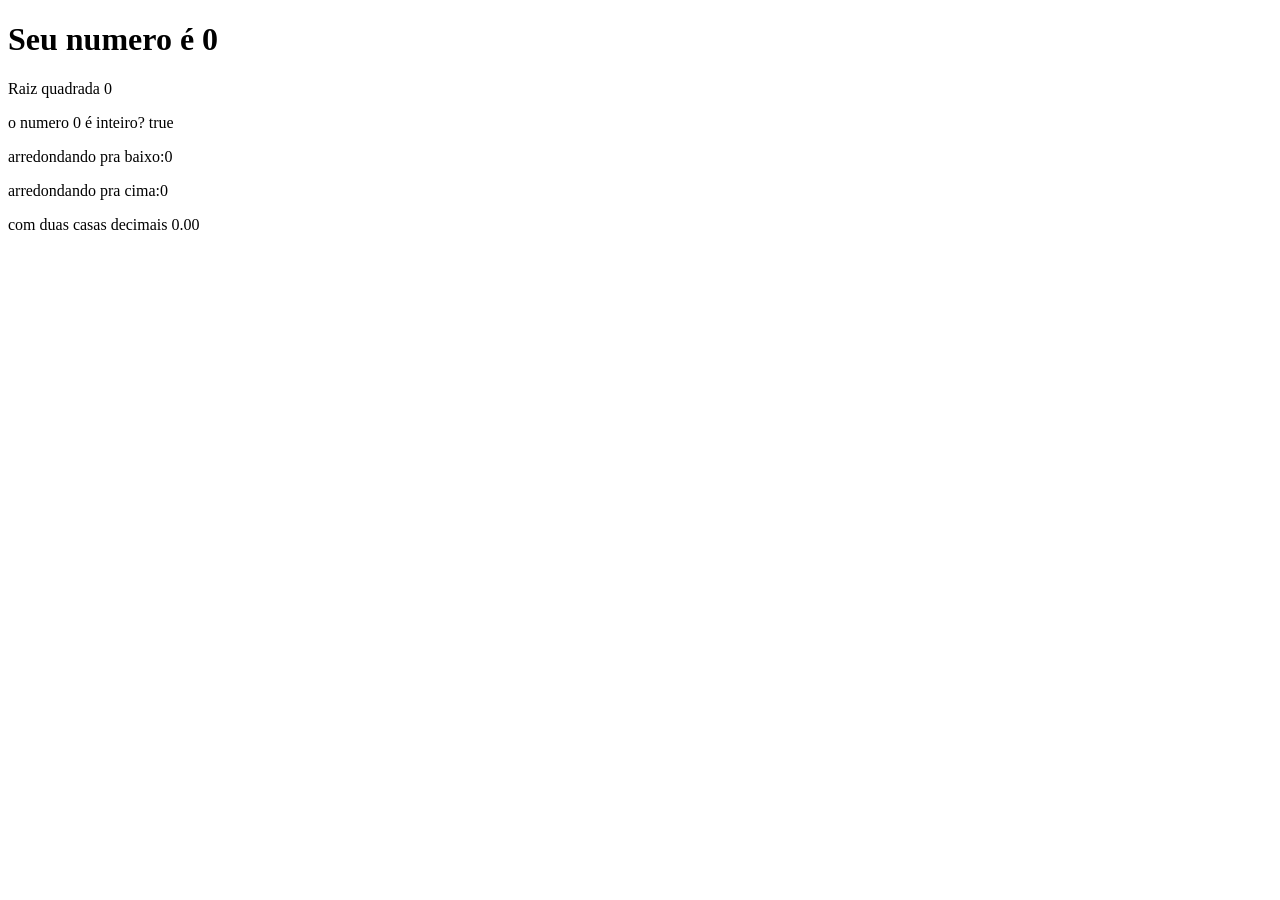
<file: ex008-exercicio/index.html>
<!DOCTYPE html>
<html lang="en">
<head>
    <meta charset="UTF-8">
    <meta name="viewport" content="width=device-width, initial-scale=1.0">
    <title>Document</title>
    <style>
        /* #titulo{
            color: blue;
        } */
    </style>
</head>
<body>
    <h1>
        Seu numero é 
        <span id="titulo">

        </span>
    
    </h1>
    <p>Raiz quadrada <span id="raiz"></span></p>
    <p> o numero 
        <span id="int">

        </span>
       
        é inteiro?
             <span id="int2"></span>
        
    </p>
    <p>
        arredondando pra baixo:<span id="arredondando"></span>
    </p>
    <p>
        arredondando pra cima:<span id="arredondando2"></span>
    </p>
    <p>
        com duas casas decimais <span id="casa"></span>
    </p>
    <p></p>
    <script src="index.js"></script>
</body>
</html>
</file>
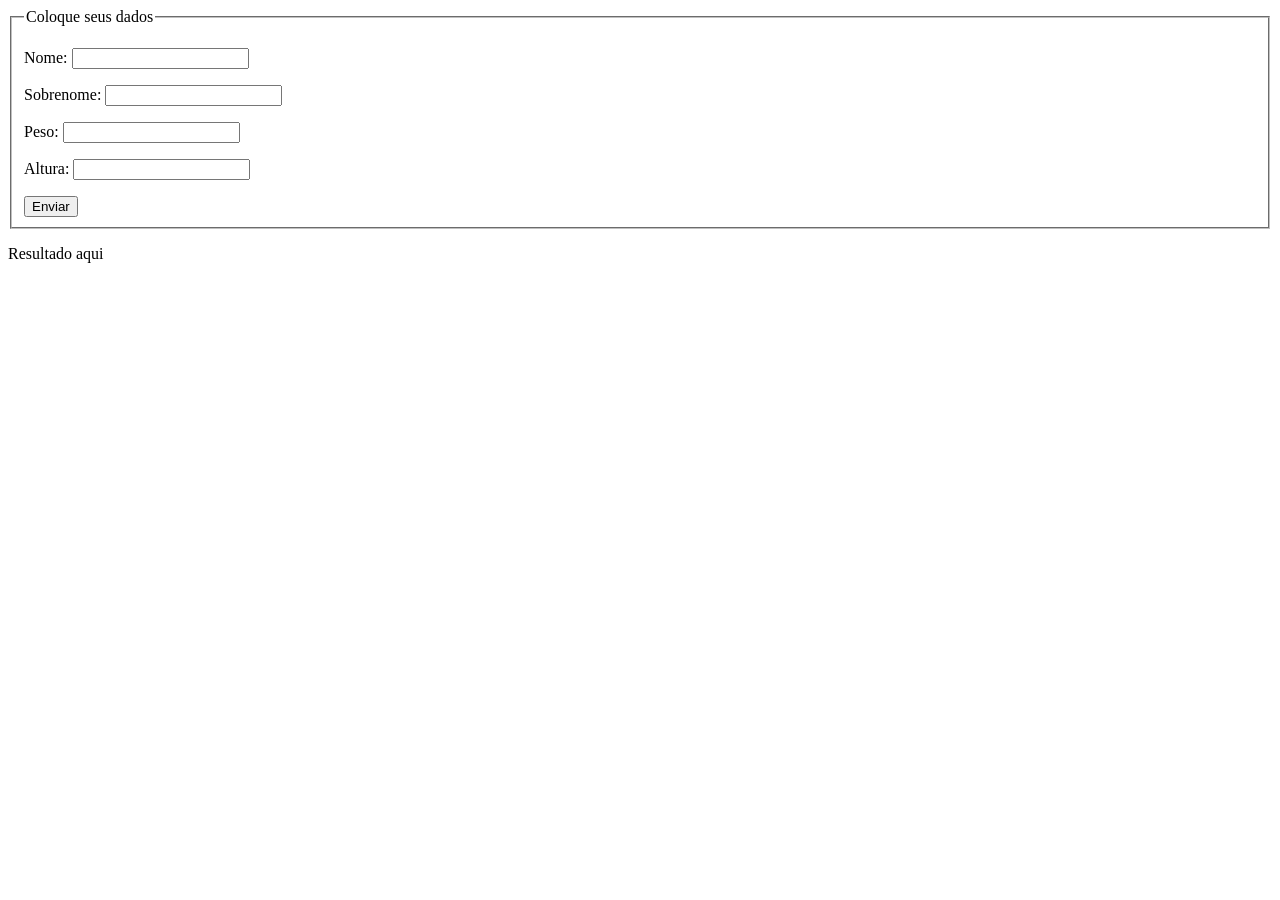
<file: ex012-exercicios/index.html>
<!DOCTYPE html>
<html lang="pt-br">
<head>
    <meta charset="UTF-8">
    <meta name="viewport" content="width=device-width, initial-scale=1.0">
    <title>Formulários</title>
</head>
<body>
    <form action="">
        
        <fieldset>
            <legend>Coloque seus dados</legend>

            <p>
                <label for="nome">Nome:</label>
                <input type="text" name="" id="nome" required>
            </p>

            <p>
                <label for="sobrenome">Sobrenome:</label>
                <input type="text" name="" id="sobrenome" required>
            </p>
            
            <p>
                <label for="peso">Peso:</label>
                <input type="text" name="" id="peso">
            </p>
            
            <p>
                <label for="altura">Altura:</label>
                <input type="text" name="" id="altura">
            </p>
            
            <input type="button" value="Enviar" onclick="gerar()" id="enviar">
        </fieldset>

    </form>
    
    <p id="resultado">Resultado aqui</p>
    
    <script src="index.js"></script>
</body>
</html>
</file>
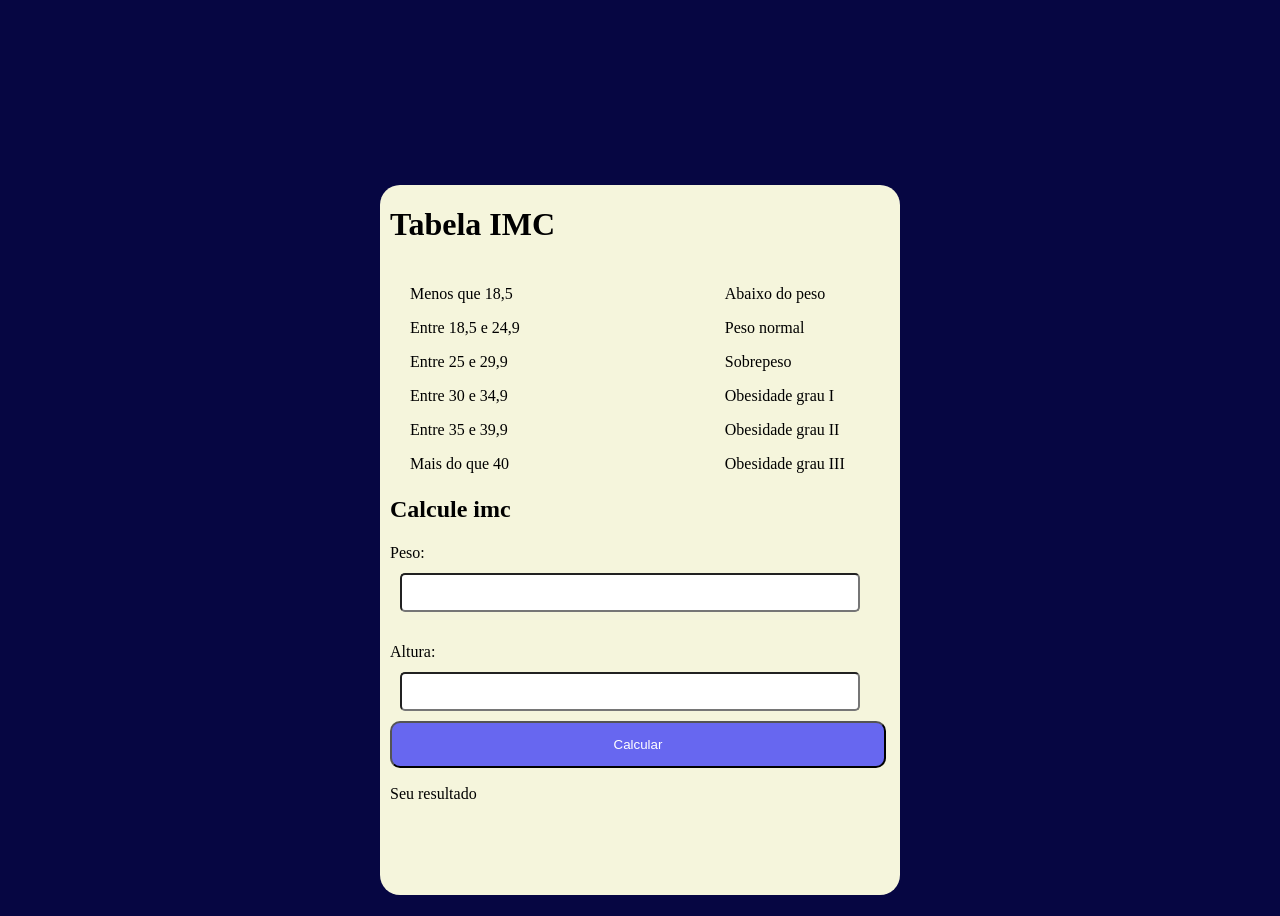
<file: ex013-imc/index.html>
<!DOCTYPE html>
<html lang="pt-br">
<head>
    <meta charset="UTF-8">
    <meta name="viewport" content="width=device-width, initial-scale=1.0">
    <title>Modelo</title>
    <link rel="stylesheet" href="style.css">
</head>
<body>
    
    <div class="mae">
        <h1>Tabela IMC</h1>
        <section class="imcdados">
            <p>Menos que 18,5</p>
            <p>Entre 18,5 e 24,9</p>
            <p>Entre 25 e 29,9</p>
            <p>Entre 30 e 34,9</p>
            <p>Entre 35 e 39,9</p>
            <p>Mais do que 40</p>

        </section>
        <section class="imc">
            <p>Abaixo do peso</p>
            <p>Peso normal</p>
            <p>Sobrepeso</p>
            <p>Obesidade grau I</p>
            <p>Obesidade grau II</p>
            <p>Obesidade grau III</p>
        </section>
        <section class="calculo">
            <h1>Calcule imc</h1>
            
            
            <form action="">

                <label for="ipeso">Peso:</label>
                <br>
                <input type="text" name="ipeso" id="ipeso" class="textos">
                <br>
                <br>
                <label for="ialturo">Altura:</label>
                <br>
                <input type="text" name="ialturo" id="ialturo" class="textos">


                <input type="submit" value="Calcular" class="botao" onclick="calcular()">



                <p id="enviar" >  Seu resultado </p>
            </form>
            
            
        </section>

    </div>
    <script src="index.js"></script>
</body>
</html>
</file>
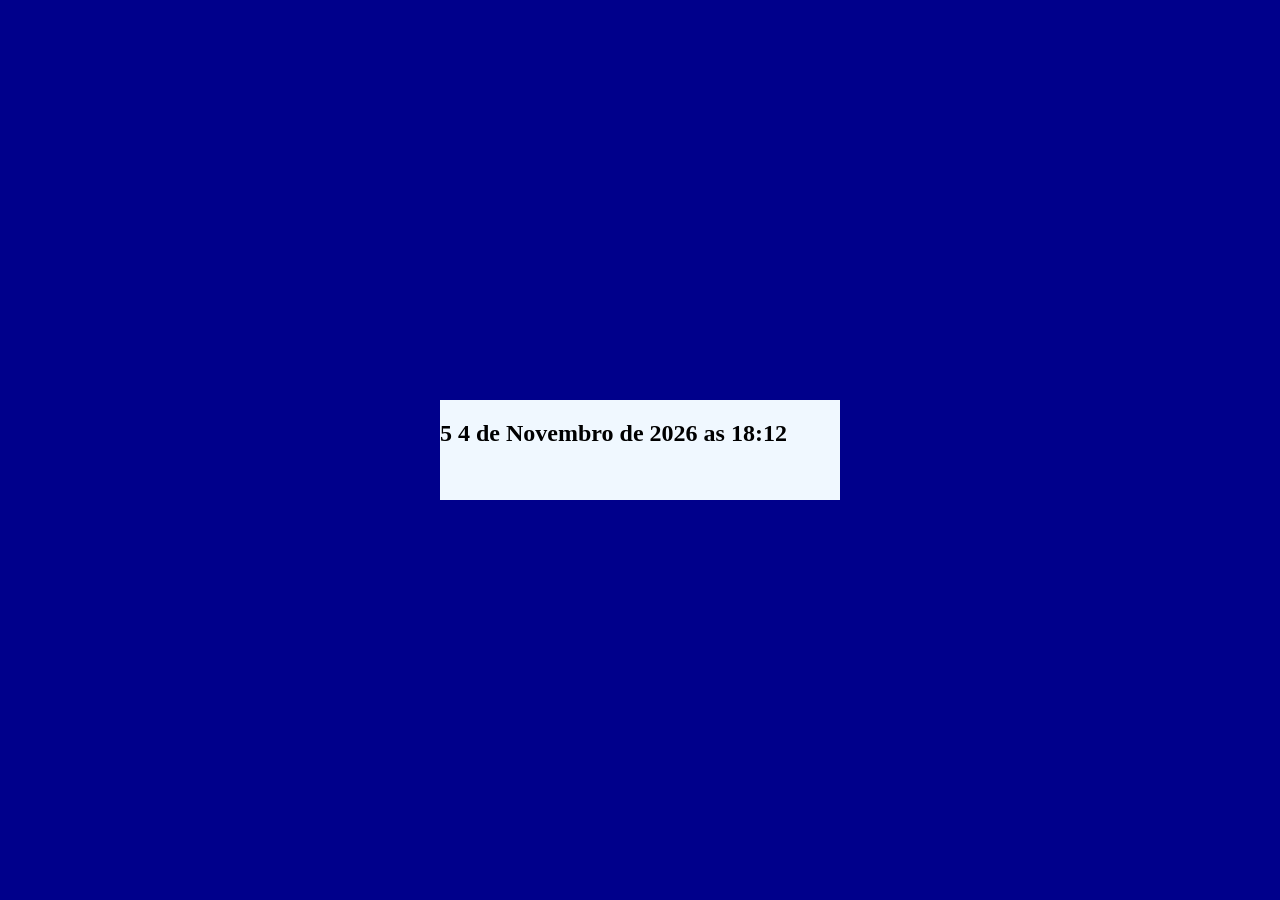
<file: ex016-exer date/index.html>
<!DOCTYPE html>
<html lang="pt-br">
<head>
    <meta charset="UTF-8">
    <meta name="viewport" content="width=device-width, initial-scale=1.0">
    <title>Document</title>
    <link rel="stylesheet" href="style.css">
</head>
<body>
    <div class="container">
       <h2 id="resultado">    sadsa  </h2>
    </div>
    <script src="index.js"></script>
</body>
</html>
</file>
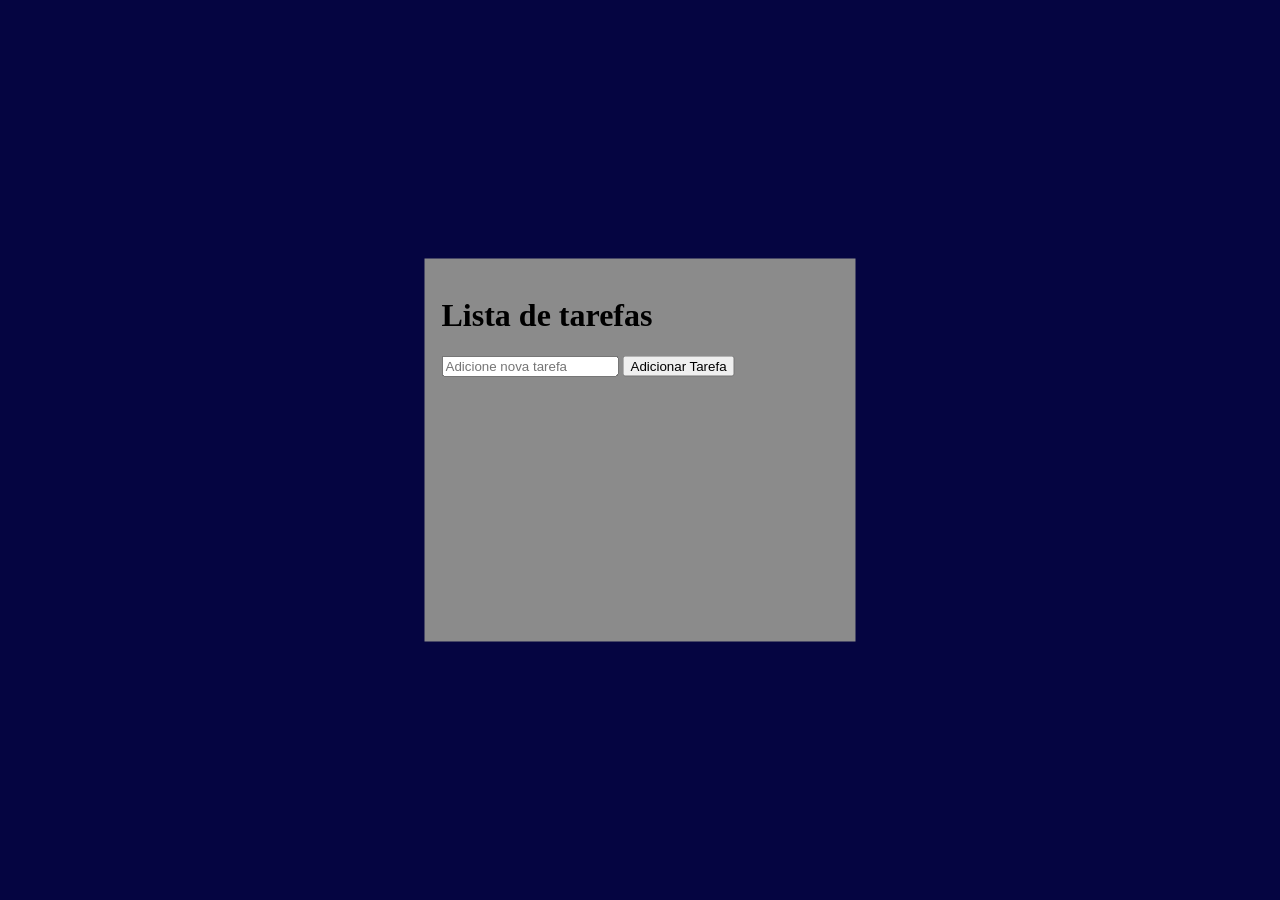
<file: ex025-lista tarefas/index.html>
<!DOCTYPE html>
<html lang="pt-br">
<head>
    <meta charset="UTF-8">
    <meta name="viewport" content="width=device-width, initial-scale=1.0">
    <title>Lista</title>
    <link rel="stylesheet" href="style.css">
</head>
<body>
    <div class="cabeça">

        <div class="up">
            <h1>Lista de tarefas</h1>
            <input type="text" name="" id="tarefa" placeholder="Adicione nova tarefa">
            <button onclick="Armazenar()" id="adiciona">Adicionar Tarefa</button>
        </div>
        <div>
            <ul id="listaMae">

            </ul>
        </div>

    </div>
    <script src="index.js"></script>
</body>
</html>
</file>
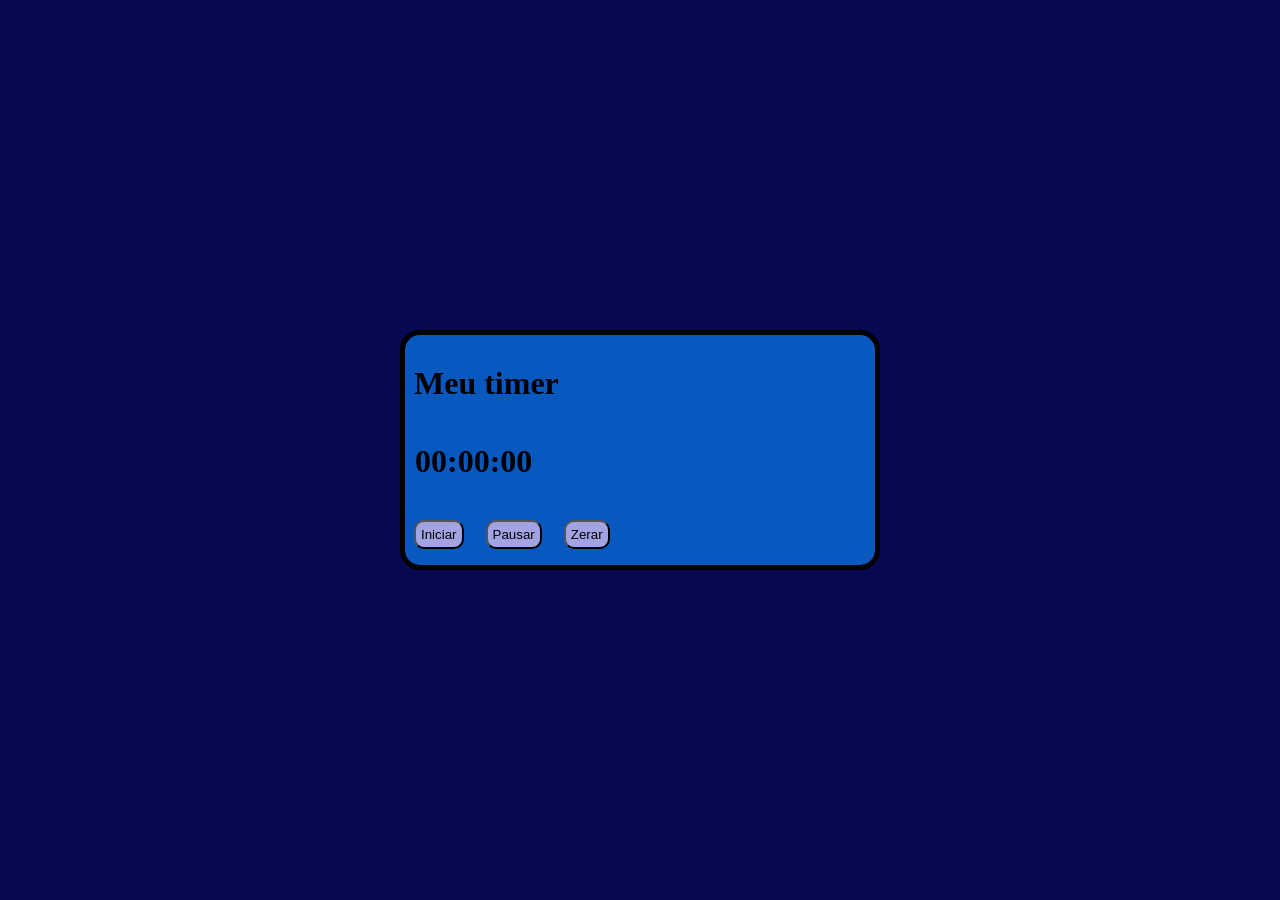
<file: ex024-cronometro/interface.html>
<!DOCTYPE html>
<html lang="p-br">
<head>
    <meta charset="UTF-8">
    <meta name="viewport" content="width=device-width, initial-scale=1.0">
    <title>Cronometro</title>
    <link rel="stylesheet" href="style.css">
</head>
<body>
    <div class="interface">
        <h1 class="titulo">Meu timer</h1>
            <h1 id ="watch">00:00:00</h1>
            <button class="cssbotton" id="iniciar" onclick="start()">Iniciar</button>
            <button class="cssbotton" id="pausar" onclick="pause()">Pausar</button>
            <button class="cssbotton" id="zerar" onclick="reset()">Zerar </button>
    </div>
    
    <script src="index2.js"></script>
</body>
</html>
</file>
<file: ex013-imc/style.css>
body{
    background-color: rgb(6, 6, 66);
    width: 100vh;
    height: 100vh;
}
.mae{
 
    height: 700px;
    border-radius: 20px;
    position: absolute;
    top: 60%;
    left: 50%;
    transform: translate(-50%, -50%);
    width: 500px;
    background-color: beige;
    padding: 0px 10px 10px 10px;
    overflow: hidden;
}
.imcdados{
    padding: 10px;

    width: 150px;
    position: absolute;
    margin: 10px;
    top: 9%;

}
.imc{
    
    padding: 10px;
    margin: 10px; 
    position: absolute;
    right: 1%;
    top: 9%;
    width: 150px;;
}
.calculo{
  
    height: 300px;
    width: 450px;
    top: 41%;
    position: absolute;
}
.textos{
    width: 436px;
    border-radius: 5px;
    padding: 10px;
    margin: 10px;
    
    
}
form{
    line-height: 20px;
}
.botao{
    width: 496px;
    color: rgb(255, 255, 255);
    background-color: rgb(103, 103, 240);
    padding: 14px;
    display: flex;
    margin: auto;
    border-radius: 10px;
   justify-content: center;
}
#enviar{
    width: 300px;
    height: 20px;
    


}
</file>
<file: ex016-exer date/style.css>
body{
    background-color: darkblue;
}

.container{
    width: 400px;
    height: 100px;
    background-color: aliceblue;
    position: absolute;
    top: 50%;
    left: 50%;
    transform: translate(-50%, -50%)
}
</file>
<file: ex025-lista tarefas/style.css>
body{
    background-color: rgb(5, 5, 65);
}
.cabeça{
    height: 383px;
    width: 431px;
    background-color: rgb(139, 139, 139);
    position: absolute;
    top: 50%;
    left: 50%;
    transform: translate(-50%,-50%);
    
}
.up{
    padding: 17px;
}
</file>
<file: ex024-cronometro/style.css>
body{
    background-color: rgb(7, 7, 82);
}
.titulo{
    padding: 9px;
}
#watch{
    padding: 10px;
}


.interface{
    height: 230px;
    width: 470px;
    background-color: rgb(9, 88, 192);
    position: absolute;
    top: 50%;
    left: 50%;
    transform: translate(-50%, -50%);
    border-width: 5px;  
    border-style: solid; 
    border-color :rgb(0, 0, 0);
    border-radius: 20px;
}
.cssbotton{
    padding: 5px;
    margin: 9px;
    border-radius: 10px;
    background-color: rgb(161, 163, 226);
}
</file>
